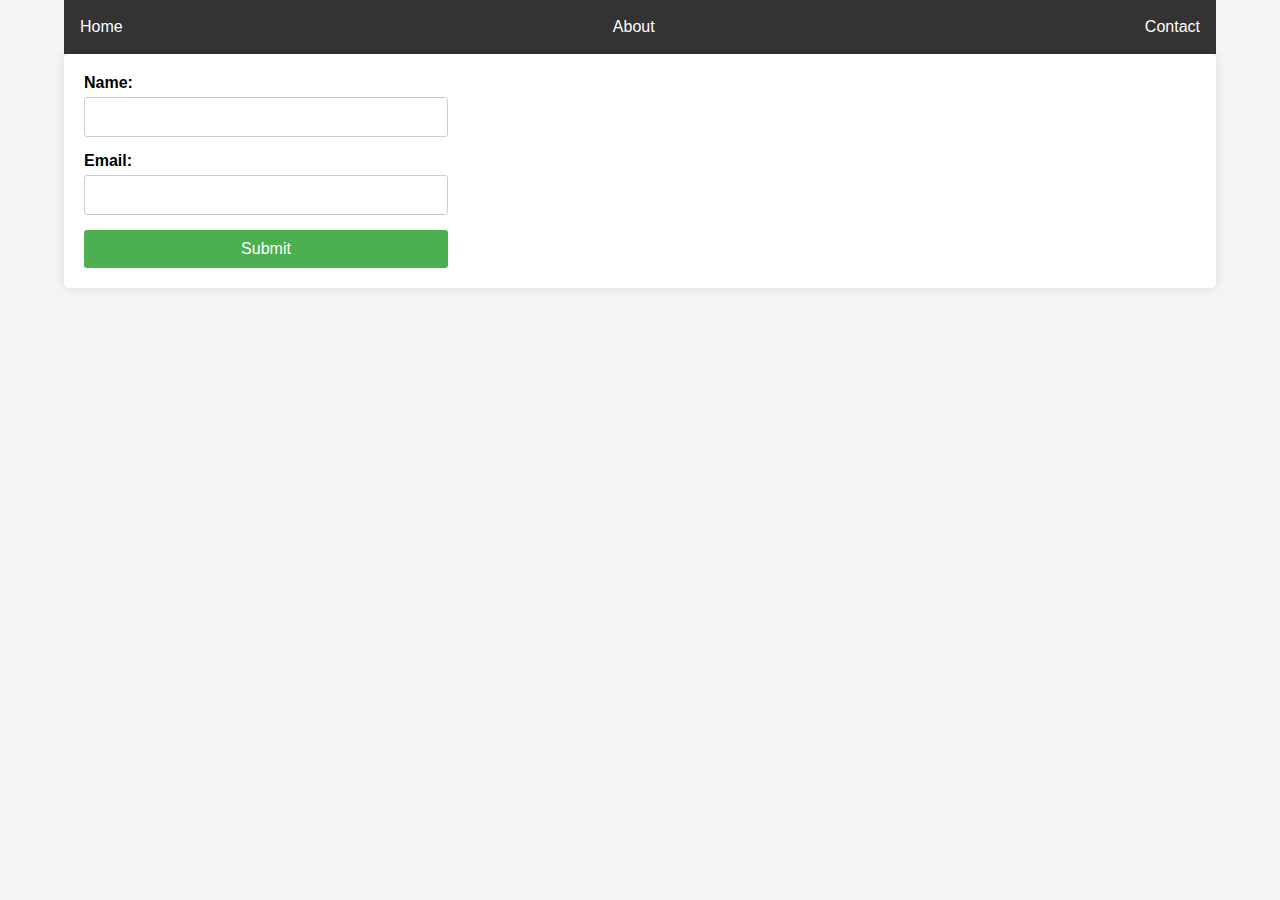
<file: inputEmail/index.html>
<!DOCTYPE html>
<html lang="en">
<head>
    <meta charset="UTF-8">
    <meta name="viewport" content="width=device-width, initial-scale=1.0">
    <title>Styled Form</title>
    <link rel="stylesheet" href="style.css">
    <link rel="stylesheet" href="about.html">
</head>
<body>
    <div class="container">
        <nav>
            <a href="#home">Home</a>
            <a href="about.html">About</a>
            <a href="contact.html">Contact</a>
        </nav>
        <div class="main-content">
            <div class="form-container">
                <form id="contactForm" action="#" method="POST">
                    <label for="name">Name:</label>
                    <input type="text" id="name" name="name" required>
                    
                    <label for="email">Email:</label>
                    <input type="email" id="email" name="email" required>
                    
                    <button type="submit">Submit</button>
                </form>
            </div>
        </div>
    </div>
    <script src="index.js"></script>
</body>
</html>
</file>
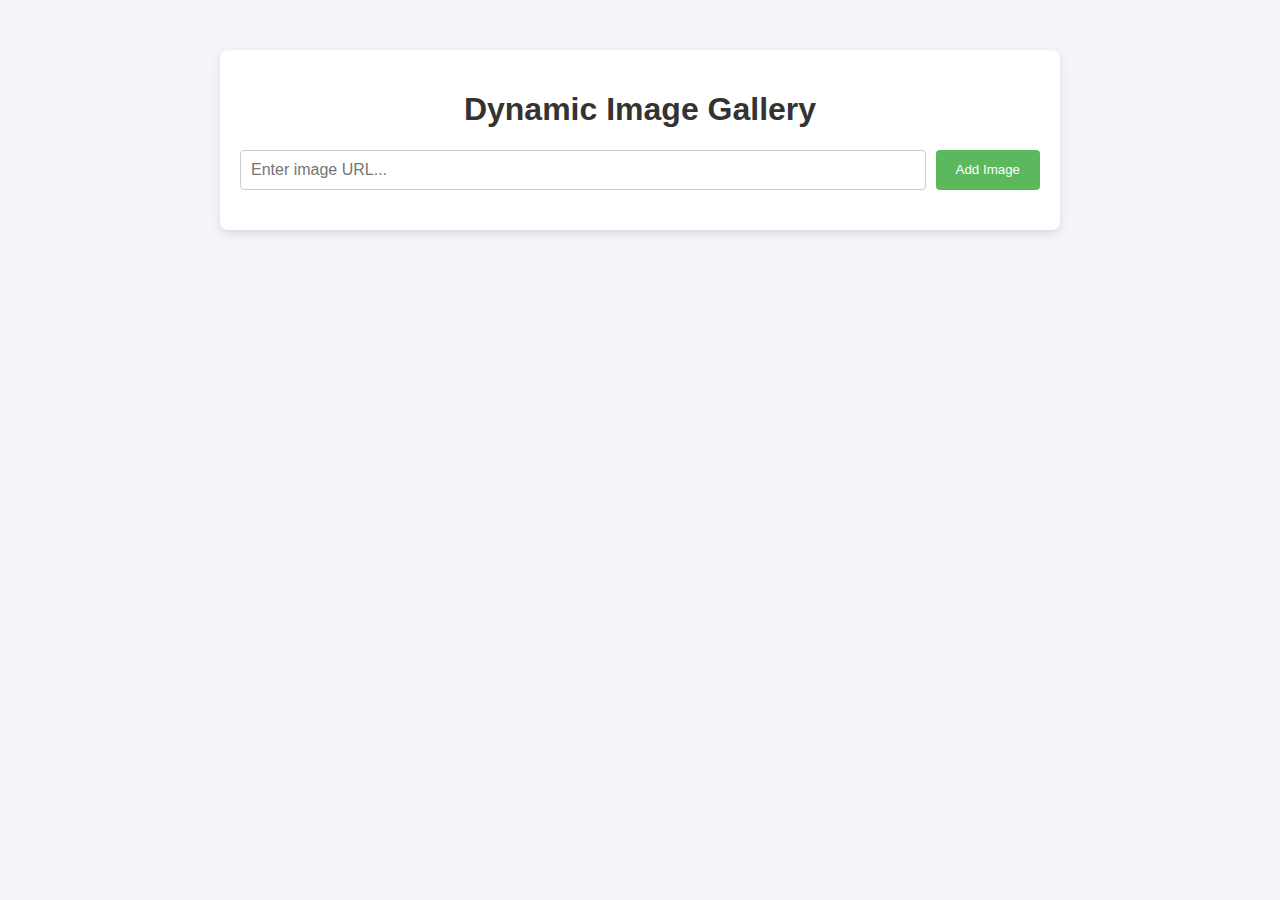
<file: TodoList/index.html>
<!DOCTYPE html>
<html lang="en">
<head>
  <meta charset="UTF-8">
  <meta name="viewport" content="width=device-width, initial-scale=1.0">
  <title>Dynamic Image Gallery</title>
  <link rel="stylesheet" href="style.css">
</head>
<body>
  <div class="container">
    <h1>Dynamic Image Gallery</h1>
    <div class="input-section">
      <input type="text" id="imageURL" placeholder="Enter image URL...">
      <button id="addImageButton">Add Image</button>
    </div>
    <div id="imageGallery" class="gallery"></div>
  </div>
  <script src="script.js"></script>
</body>
</html>
</file>
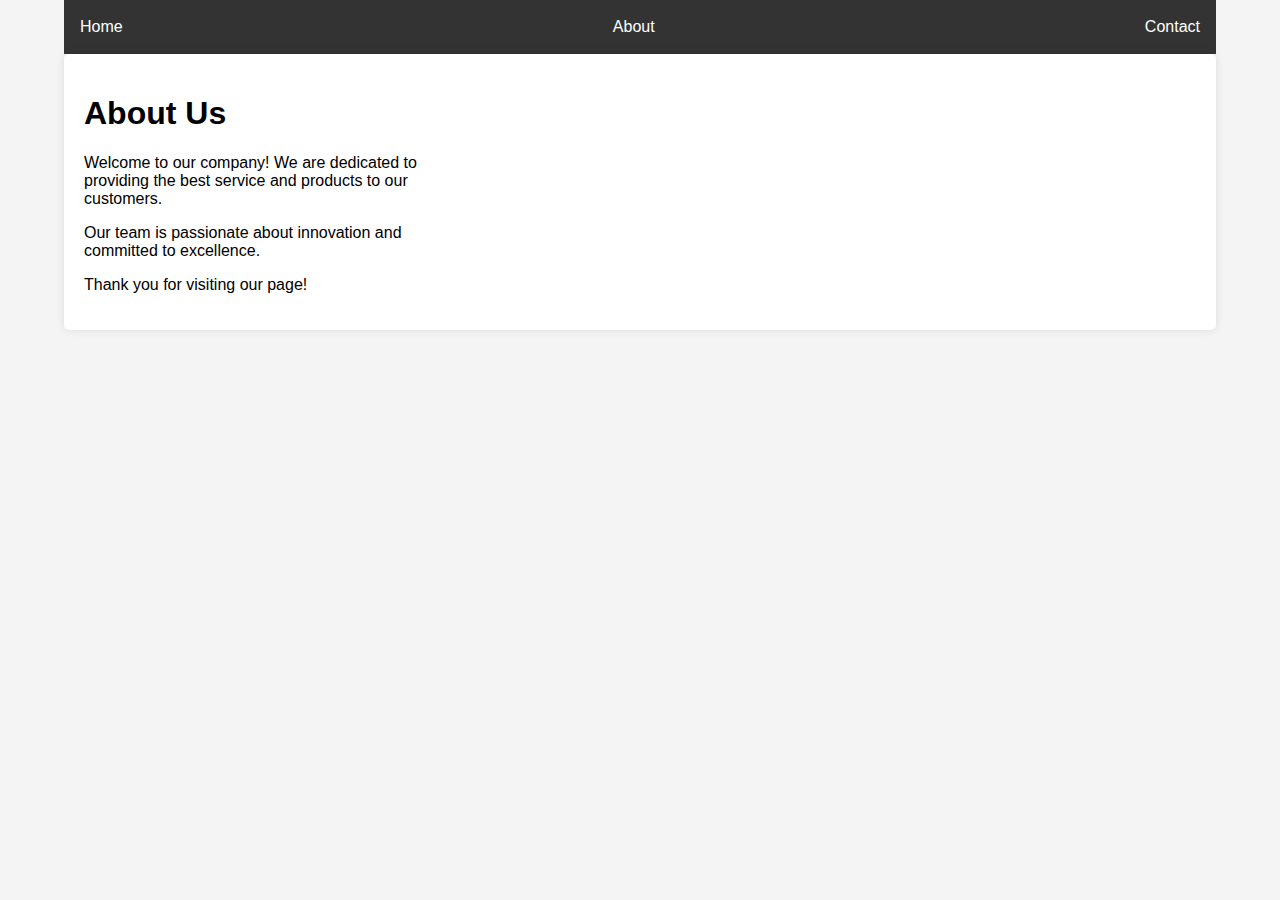
<file: inputEmail/about.html>
<!DOCTYPE html>
<html lang="en">
<head>
    <meta charset="UTF-8">
    <meta name="viewport" content="width=device-width, initial-scale=1.0">
    <title>About Us</title>
    <link rel="stylesheet" href="style.css">
</head>
<body>
    <div class="container">
        <nav>
            <a href="index.html">Home</a>
            <a href="about.html">About</a>
            <a href="contact.html">Contact</a>
        </nav>
        <div class="main-content">
            <div class="about-section">
                <h1>About Us</h1>
                <p>Welcome to our company! We are dedicated to providing the best service and products to our customers.</p>
                <p>Our team is passionate about innovation and committed to excellence.</p>
                <p>Thank you for visiting our page!</p>
            </div>
        </div>
    </div>
</body>
</html>
</file>
<file: inputEmail/style.css>
body {
    font-family: Arial, sans-serif;
    background-color: #f4f4f4;
    margin: 0;
    padding: 0;
    display: flex;
    flex-direction: column;
    align-items: center;
}

.container {
    display: flex;
    flex-direction: column;
    width: 90%;
    max-width: 1200px;
}

nav {
    display: flex;
    justify-content: space-around;
    background-color: #333;
    color: white;
    padding: 10px 0;
}

nav a {
    color: white;
    text-decoration: none;
    padding: 8px 16px;
}

nav a:hover {
    background-color: #575757;
}

.main-content {
    display: grid;
    grid-template-columns: 1fr;
    gap: 20px;
    padding: 20px;
    background-color: #fff;
    border-radius: 5px;
    box-shadow: 0 0 10px rgba(0, 0, 0, 0.1);
    margin-bottom: 20px;
}

.form-container {
    grid-column: span 1;
}

@media (min-width: 768px) {
    .main-content {
        grid-template-columns: 1fr 1fr;
    }
}

@media (min-width: 992px) {
    nav {
        justify-content: space-between;
    }
    
    .main-content {
        grid-template-columns: 1fr 2fr;
    }
}

form {
    display: flex;
    flex-direction: column;
}

label {
    margin-bottom: 5px;
    font-weight: bold;
}

input[type="text"], input[type="email"] {
    margin-bottom: 15px;
    padding: 10px;
    border: 1px solid #ccc;
    border-radius: 3px;
    font-size: 1em;
}

button {
    padding: 10px;
    border: none;
    background-color: #4CAF50;
    color: white;
    border-radius: 3px;
    cursor: pointer;
    font-size: 1em;
}

button:hover {
    background-color: #45a049;
}
</file>
<file: TodoList/style.css>
body {
    font-family: Arial, sans-serif;
    margin: 0;
    padding: 0;
    background-color: #f4f4f9;
  }
  
  .container {
    max-width: 800px;
    margin: 50px auto;
    background: #fff;
    padding: 20px;
    border-radius: 8px;
    box-shadow: 0 4px 10px rgba(0, 0, 0, 0.1);
  }
  
  h1 {
    text-align: center;
    color: #333;
  }
  
  .input-section {
    display: flex;
    gap: 10px;
    margin-bottom: 20px;
  }
  
  #imageURL {
    flex: 1;
    padding: 10px;
    font-size: 16px;
    border: 1px solid #ccc;
    border-radius: 4px;
  }
  
  #addImageButton {
    padding: 10px 20px;
    background-color: #5cb85c;
    color: white;
    border: none;
    border-radius: 4px;
    cursor: pointer;
  }
  
  #addImageButton:hover {
    background-color: #4cae4c;
  }
  
  .gallery {
    display: grid;
    grid-template-columns: repeat(auto-fit, minmax(150px, 1fr));
    gap: 10px;
  }
  
  .gallery-item {
    position: relative;
  }
  
  .gallery-item img {
    width: 100%;
    height: auto;
    border-radius: 8px;
    box-shadow: 0 4px 8px rgba(0, 0, 0, 0.2);
  }
  
  .gallery-item button {
    position: absolute;
    top: 10px;
    right: 10px;
    padding: 5px 10px;
    background-color: rgba(255, 0, 0, 0.8);
    color: white;
    border: none;
    border-radius: 4px;
    cursor: pointer;
  }
  
  .gallery-item button:hover {
    background-color: rgba(255, 0, 0, 1);
  }
</file>
